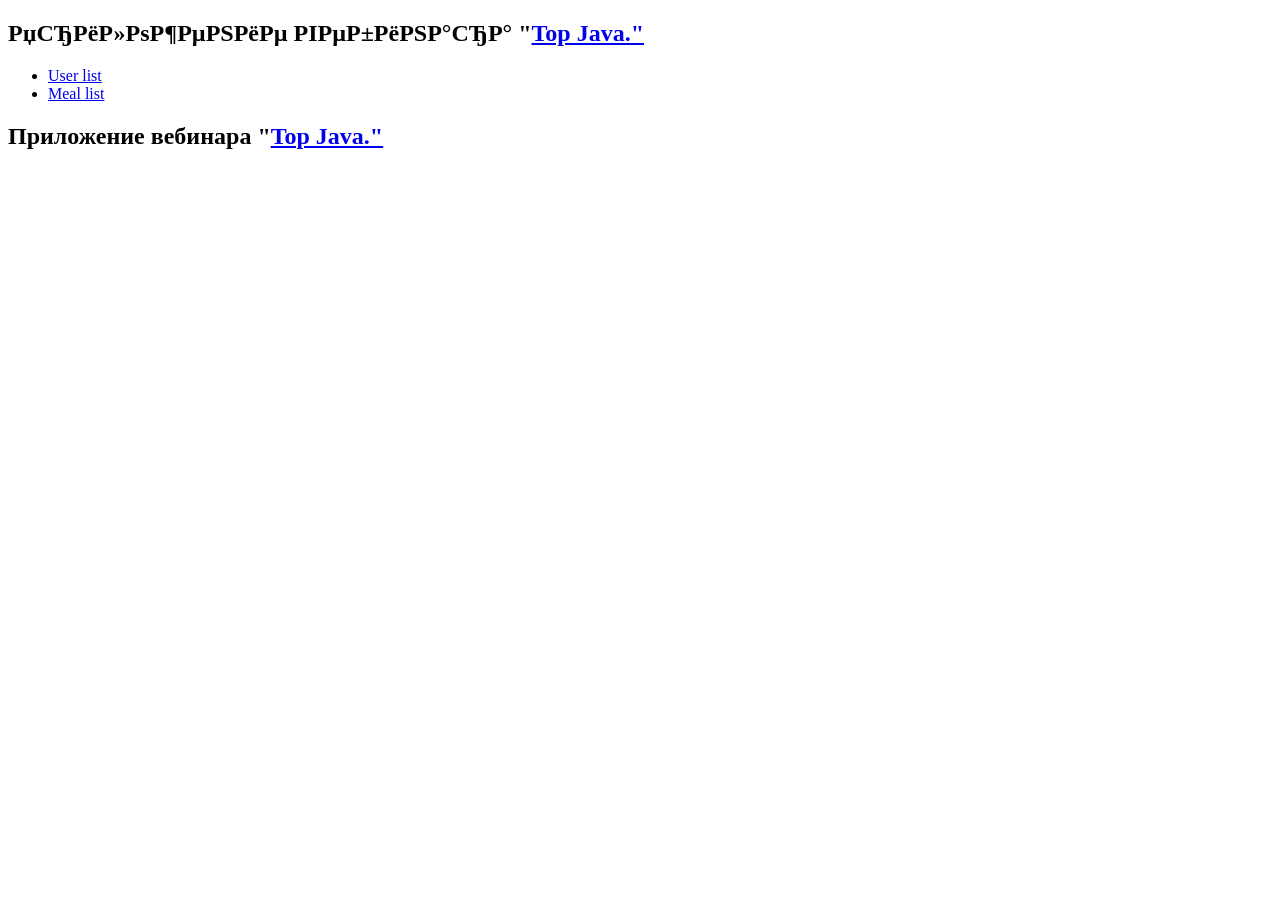
<file: src/main/webapp/index.html>
<!DOCTYPE html>
<html>
<head>
    <meta charset="UTF-8">
    <title>Top Java.</title>
</head>
<body>
<h2>РџСЂРёР»РѕР¶РµРЅРёРµ РІРµР±РёРЅР°СЂР° "<a href="http://javawebinar.ru/topjava/" target="_blank">Top Java."</a></h2>
<ul>
<li><a href="users">User list</a></li>
<li><a href="meals">Meal list</a></li>
</ul>
<h2>Приложение вебинара "<a href="http://javawebinar.ru/topjava/" target="_blank">Top Java."</a></h2>
</body>
</html>
</file>
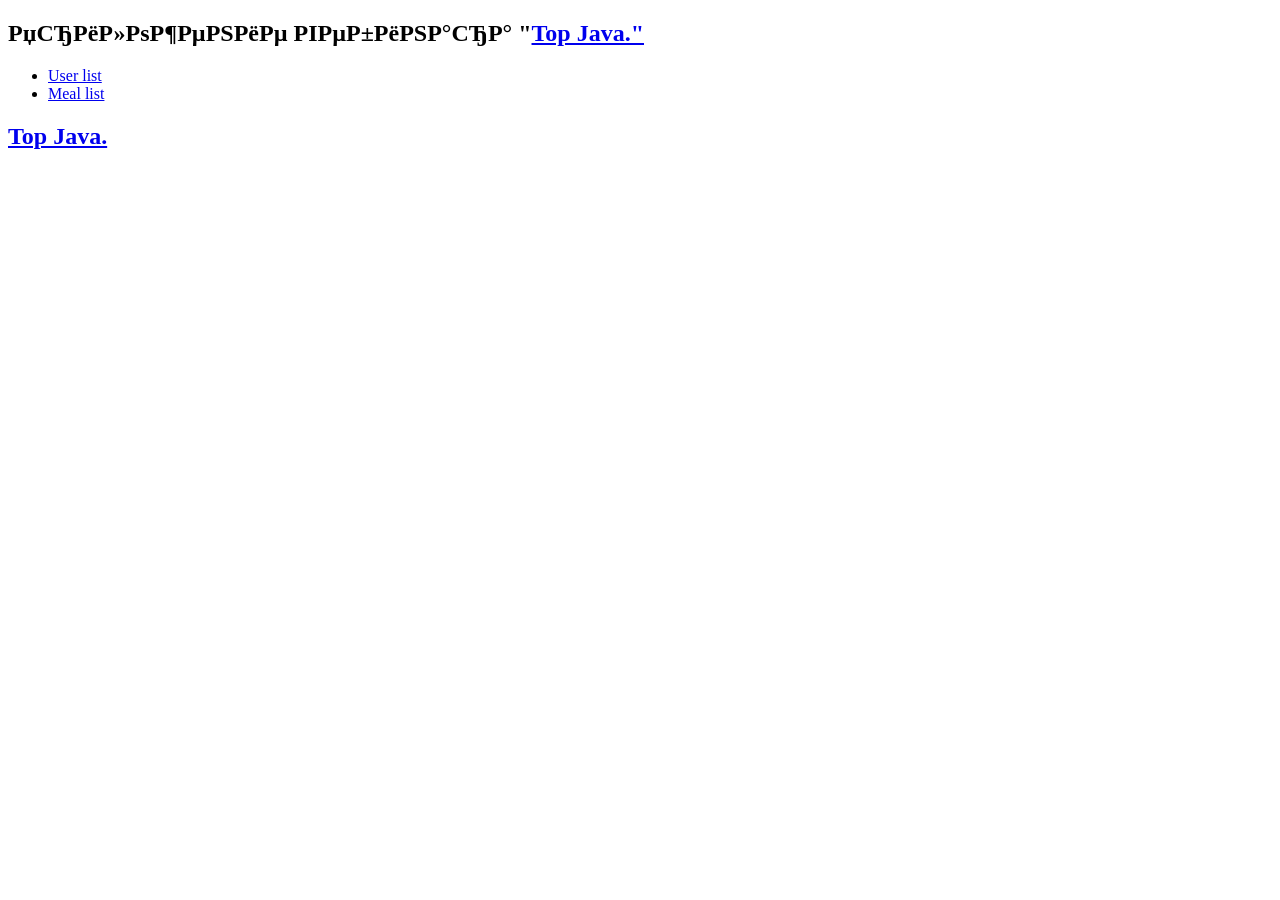
<file: src/main/webapp/test.html>
<!DOCTYPE html>
<html>
<head>
    <meta charset="UTF-8">
</head>
<body>
<h2>РџСЂРёР»РѕР¶РµРЅРёРµ РІРµР±РёРЅР°СЂР° "<a href="http://javawebinar.ru/topjava/" target="_blank">Top Java."</a></h2>
<ul>
<li><a href="users">User list</a></li>
<li><a href="meals">Meal list</a></li>
</ul>
<h2><a href="http://javawebinar.ru/topjava/" target="_blank">Top Java.</a></h2>
</body>
</html>
</file>
